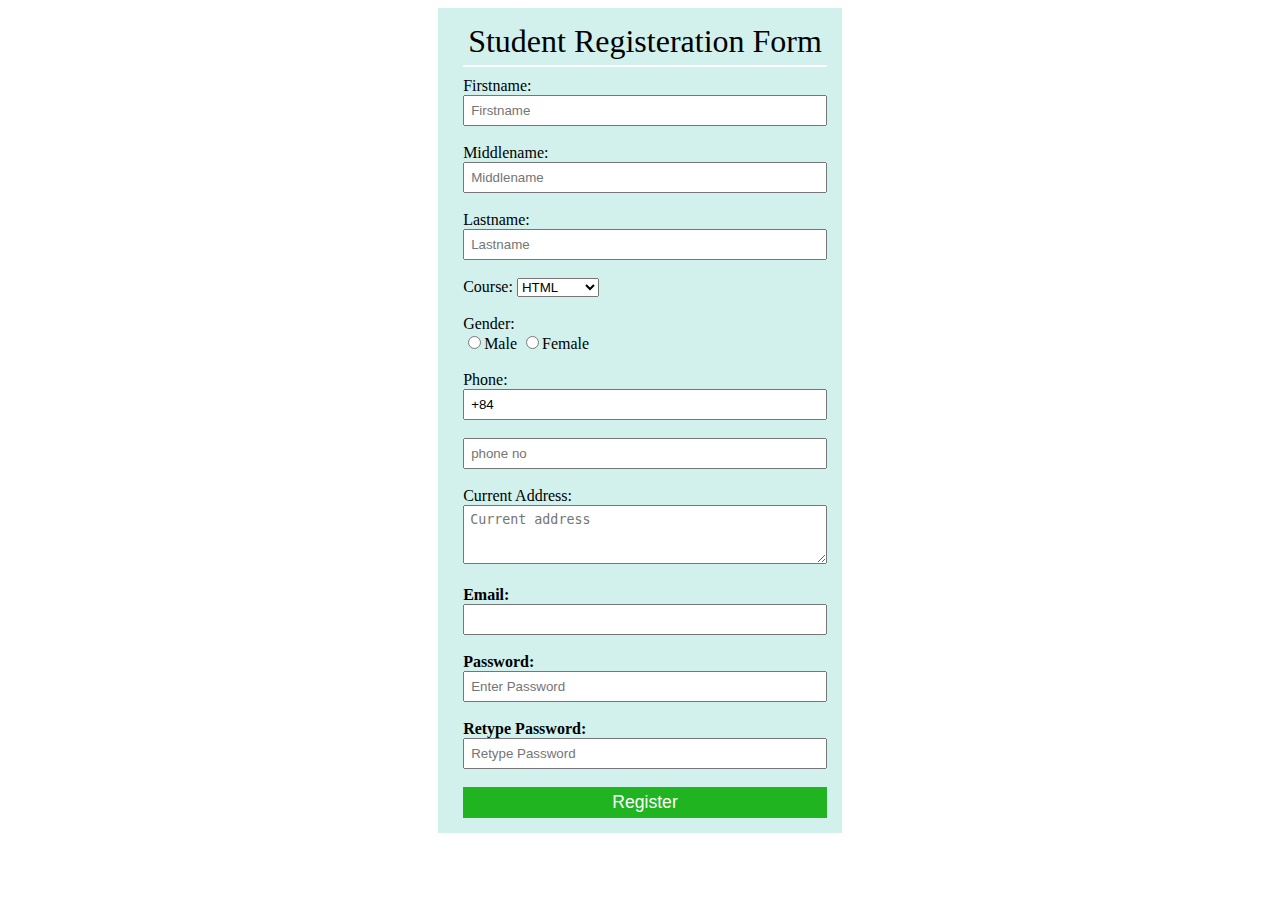
<file: Lesson10_Dom&Event/index.html>
<!DOCTYPE html>
<html lang="en">
  <head>
    <meta charset="UTF-8" />
    <meta http-equiv="X-UA-Compatible" content="IE=edge" />
    <meta name="viewport" content="width=device-width, initial-scale=1.0" />

    <link rel="stylesheet" href="./form.css" />

    <title>Form</title>
  </head>
  <body>
    <div class="regisForm">
      <div class="title">Student Registeration Form</div>
      <form>
        <div>Firstname:</div>
        <div><input type="text" placeholder="Firstname" /></div>
        <br />
        <div>Middlename:</div>
        <div><input type="text" placeholder="Middlename" /></div>
        <br />
        <div>Lastname:</div>
        <div><input type="text" placeholder="Lastname" /></div>
        <br />
        <div>
          <label>Course: </label>
          <select>
            <option value="HTML">HTML</option>
            <option value="CSS">CSS</option>
            <option value="Javascript">Javascript</option>
          </select>
        </div>
        <br />
        <div>Gender:</div>
        <input type="radio" name="gender" /><label>Male</label>
        <input type="radio" name="gender" /><label>Female</label>
        <br />
        <br />
        <div>Phone:</div>
        <div><input class="phoneinput" type="tel" value="+84" /></div>
        <br />
        <div><input type="text" placeholder="phone no" id="inputPhone" /></div>
        <br />
        <div>Current Address:</div>
        <div>
          <textarea
            name=""
            id=""
            cols="30"
            rows="3"
            placeholder="Current address"
          ></textarea>
        </div>
        <br />
        <div class="fontbold">Email:</div>
        <div>
          <input type="text" id="inputEmail" />
        </div>
        <br />
        <div class="fontbold">Password:</div>
        <div>
          <input type="text" placeholder="Enter Password" id="inputPassword" />
        </div>
        <br />
        <div class="fontbold">Retype Password:</div>
        <div>
          <input
            type="text"
            placeholder="Retype Password"
            id="inputRePassword"
          />
        </div>
        <br />
        <button class="registerBtn" id="registerBtn">Register</button>
      </form>
    </div>
    <script src="./appnew.js"></script>
  </body>
</html>
</file>
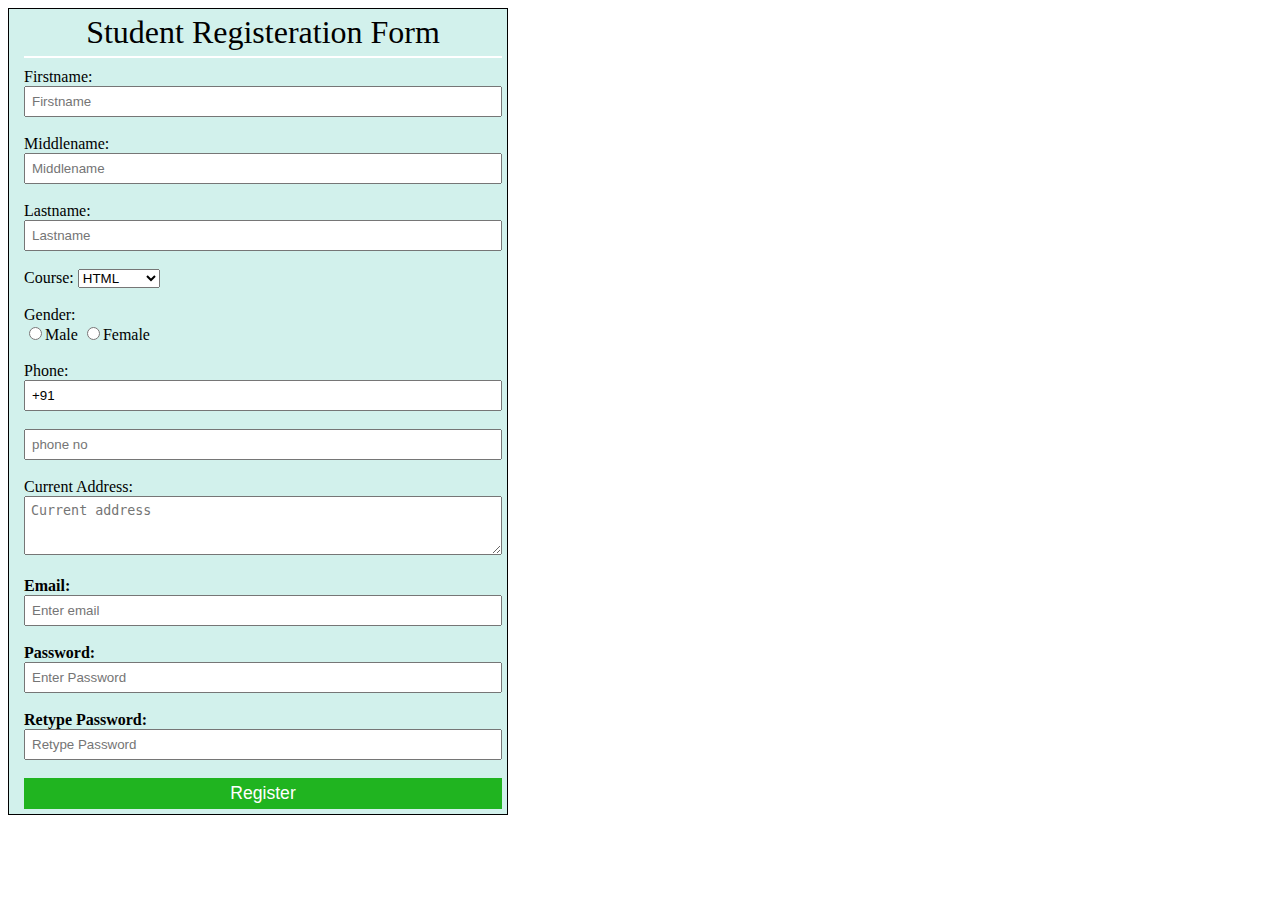
<file: Lesson1/homework1.html>
<!DOCTYPE html>
<html lang="en">
  <head>
    <meta charset="UTF-8" />
    <meta http-equiv="X-UA-Compatible" content="IE=edge" />
    <meta name="viewport" content="width=device-width, initial-scale=1.0" />

    <link rel="stylesheet" href="css/form.css" />

    <title>Homework1_Bai1</title>
  </head>
  <body>
    <div class="regisForm">
      <div class="title">Student Registeration Form</div>
      <form>
        <div>Firstname:</div>
        <div><input type="text" placeholder="Firstname" /></div>
        <br />
        <div>Middlename:</div>
        <div><input type="text" placeholder="Middlename" /></div>
        <br />
        <div>Lastname:</div>
        <div><input type="text" placeholder="Lastname" /></div>
        <br />
        <div>
          <label>Course: </label>
          <select>
            <option value="HTML">HTML</option>
            <option value="CSS">CSS</option>
            <option value="Javascript">Javascript</option>
          </select>
        </div>
        <br />
        <div>Gender:</div>
        <input type="radio" name="gender" /><label>Male</label>
        <input type="radio" name="gender" /><label>Female</label>
        <br />
        <br />
        <div>Phone:</div>
        <div><input class="phoneinput" type="tel" value="+91" /></div>
        <br />
        <div><input type="number" placeholder="phone no" /></div>
        <br />
        <div>Current Address:</div>
        <div>
          <textarea
            name=""
            id=""
            cols="30"
            rows="3"
            placeholder="Current address"
          ></textarea>
        </div>
        <br />
        <div class="fontbold">Email:</div>
        <div><input type="email" placeholder="Enter email" /></div>
        <br />
        <div class="fontbold">Password:</div>
        <div><input type="password" placeholder="Enter Password" /></div>
        <br />
        <div class="fontbold">Retype Password:</div>
        <div><input type="password" placeholder="Retype Password" /></div>
        <br />
        <button>Register</button>
      </form>
    </div>
  </body>
</html>
</file>
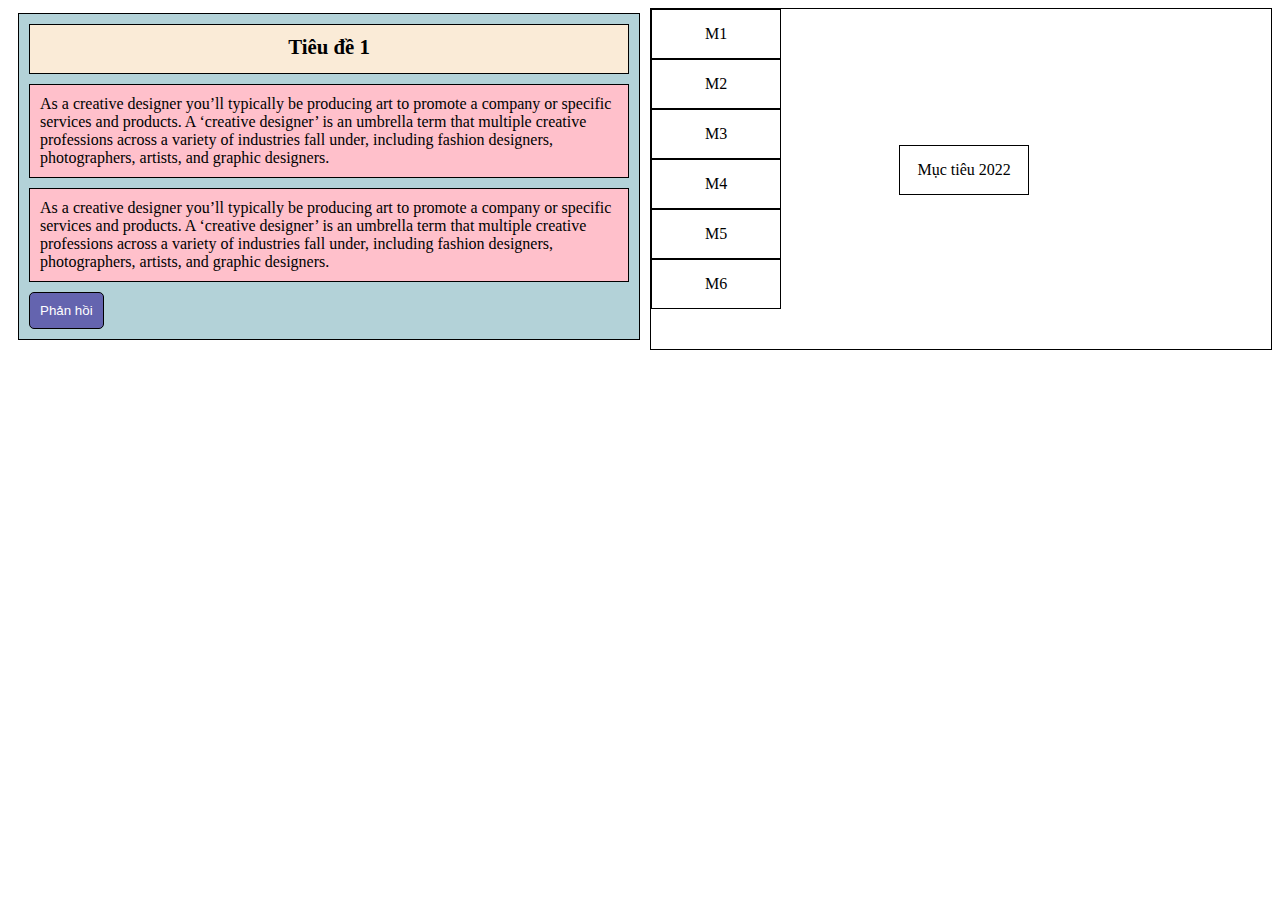
<file: Lesson4/thuchanh1.html>
<!DOCTYPE html>
<html lang="en">
  <head>
    <meta charset="UTF-8" />
    <meta http-equiv="X-UA-Compatible" content="IE=edge" />
    <meta name="viewport" content="width=device-width, initial-scale=1.0" />
    <title>Thuc hanh 1</title>
    <link rel="stylesheet" href="form1.css" />
  </head>
  <body>
    <div class="container">
      <div class="box-1">
        <div class="box-1-title">Tiêu đề 1</div>
        <div class="box-1-para">
          As a creative designer you’ll typically be producing art to promote a
          company or specific services and products. A ‘creative designer’ is an
          umbrella term that multiple creative professions across a variety of
          industries fall under, including fashion designers, photographers,
          artists, and graphic designers.
        </div>
        <div class="box-1-para">
          As a creative designer you’ll typically be producing art to promote a
          company or specific services and products. A ‘creative designer’ is an
          umbrella term that multiple creative professions across a variety of
          industries fall under, including fashion designers, photographers,
          artists, and graphic designers.
        </div>
        <button>Phản hồi</button>
      </div>
      <div class="box-2">
        <div class="box-2-size box-2-muctieu">Mục tiêu 2022</div>
        <div class="box-2-size">M1</div>
        <div class="box-2-size">M2</div>
        <div class="box-2-size">M3</div>
        <div class="box-2-size">M4</div>
        <div class="box-2-size">M5</div>
        <div class="box-2-size">M6</div>
      </div>
    </div>
  </body>
</html>
</file>
<file: Lesson10_Dom&Event/form.css>
* {
  box-sizing: border-box;
  /* border: 1px solid; */
}

body {
  display: flex;
  justify-content: center;
}

.regisForm {
  background-color: rgb(210, 241, 236);
  padding: 10px;
}

.title {
  text-align: center;
  font-size: 2em;
  border-bottom: 2px solid white;
  margin-top: 0;
  margin-bottom: 10px;
  padding: 5px;
}

form,
.title {
  margin-left: 15px;
  margin-right: 5px;
}

input[type='text'],
input[type='number'],
input[type='tel'],
input[type='email'],
input[type='password'],
textarea {
  width: 100%;
  padding-left: 5px;
  padding: 6px;
}

.fontbold {
  font-weight: bold;
}

button {
  font-size: 1.1em;
  background-color: rgb(32, 180, 32);
  color: white;
  width: 100%;
  padding: 5px;
  border: transparent;
  margin-bottom: 5px;
}
</file>
<file: Lesson1/css/form.css>
* {
  box-sizing: border-box;
  /* border: 1px solid; */
}

body {
  width: 500px;
  border: 1px solid;
  /* display: flex;
  justify-content: center; */
}

.regisForm {
  background-color: rgb(210, 241, 236);
}

.title {
  text-align: center;
  font-size: 2em;
  border-bottom: 2px solid white;
  margin-top: 0;
  margin-bottom: 10px;
  padding: 5px;
}

form,
.title {
  margin-left: 15px;
  margin-right: 5px;
}

input[type='text'],
input[type='number'],
input[type='tel'],
input[type='email'],
input[type='password'],
textarea {
  width: 100%;
  padding-left: 5px;
  padding: 6px;
}

.fontbold {
  font-weight: bold;
}

button {
  font-size: 1.1em;
  background-color: rgb(32, 180, 32);
  color: white;
  width: 100%;
  padding: 5px;
  border: transparent;
  margin-bottom: 5px;
}
</file>
<file: Lesson4/form1.css>
* {
  box-sizing: border-box;
  /* border: 1px solid; */
}

.container {
  display: flex;
  flex-direction: row;
}

.box-1,
.box-2 {
  width: 50%;
  border: 1px solid;
}

.box-1 {
  margin: 5px 10px 10px 10px;
  padding: 10px;
  background-color: rgb(179, 210, 216);
}

/* ============ */

.box-1-title {
  height: 50px;
  text-align: center;
  padding: 10px;
  background-color: antiquewhite;
  font-size: 1.3em;
  font-weight: bold;
  border: 1px solid;
}

.box-1-para {
  margin-top: 10px;
  background-color: pink;
  padding: 10px;
  border: 1px solid;
}

button {
  background-color: rgb(100, 100, 175);
  color: white;
  margin-top: 10px;
  border: 1px solid black;
  padding: 10px;
  border-radius: 5px;
}

/* ============= */

.box-2-size {
  width: 130px;
  height: 50px;
  border: 1px solid;
  text-align: center;
  padding: 15px;
}

.box-2 {
  position: relative;
}

.box-2-muctieu {
  position: absolute;
  left: 40%;
  top: 40%;
}
</file>
